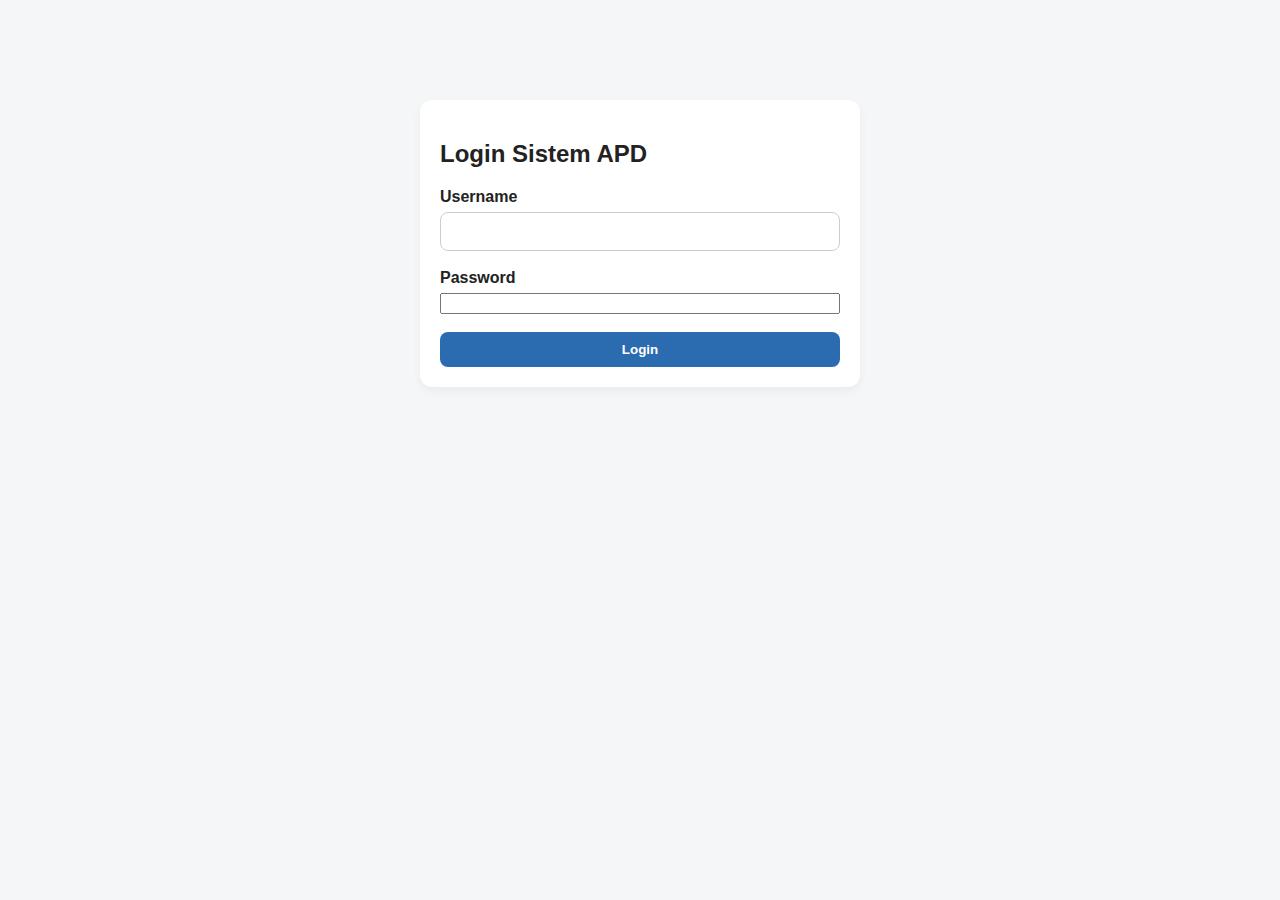
<file: index.html>
<!DOCTYPE html>
<html lang="id">
<head>
  <meta charset="utf-8" />
  <meta name="viewport" content="width=device-width, initial-scale=1" />
  <title>Pelaporan Kerusakan APD</title>
  <link rel="stylesheet" href="style.css" />
</head>
<body>
  <div class="container">
    <header>
      <svg width="36" height="36" viewBox="0 0 24 24" fill="none" xmlns="http://www.w3.org/2000/svg">
        <rect width="24" height="24" rx="6" fill="#2b6cb0" />
        <path d="M7 12h10M7 8h10M7 16h6" stroke="#fff" stroke-width="1.5" stroke-linecap="round" stroke-linejoin="round" />
      </svg>
      <div>
        <h1>Pelaporan Kerusakan APD</h1>
        <div class="subtitle">Laporkan kerusakan alat pelindung diri (APD) dengan cepat.</div>
      </div>
    </header>
    <button id="logoutBtn" class="btn secondary" style="float:right;">Logout</button>


    <div class="grid">
      <div class="card">
        <form id="reportForm">
          <div class="form-group">
            <label for="nama">Nama Pelapor</label>
            <input id="nama" type="text" placeholder="Nama lengkap" required />
          </div>

          <div class="form-group">
            <label for="Bagian">Bagian</label>
            <select id="Bagian" required>
              <option value="" disabled selected>Pilih Bagian</option>
              <option value="Laboratorium">Laboratorium</option>
              <option value="Preparasi">Preparasi</option>
              <option value="Sampler">Sampler</option>
              <option value="Surveyor">Surveyor</option>
              <option value="Driver">Driver</option>
              <option value="Lainnya">Lainnya</option>
            </select>
          </div>

          <div class="row">
            <div class="form-group" style="flex:1;">
              <label for="tanggal">Tanggal</label>
              <input id="tanggal" type="date" required />
            </div>
            <div class="form-group" style="width:160px;">
              <label for="jenis">Jenis APD</label>
              <select id="jenis">
                <option value="Masker">Masker</option>
                <option value="Sarung Tangan">Sarung Tangan</option>
                <option value="Kacamata Pelindung">Kacamata Pelindung</option>
                <option value="Helm">Helm</option>
                <option value="Rompi">Rompi</option>
                <option value="Sepatu">Sepatu</option>
                <option value="Lainnya">Lainnya</option>
              </select>
            </div>
          </div>

          <div class="form-group">
            <label for="deskripsi">Deskripsi Kerusakan</label>
            <textarea id="deskripsi" placeholder="Jelaskan kerusakan secara singkat" required></textarea>
          </div>

          <div class="form-group">
            <label for="foto">Foto (opsional)</label>
            <input id="foto" type="file" accept="image/*" />
            <div id="previewArea"></div>
          </div>

          <div class="form-actions">
            <button class="btn" type="submit">Kirim Laporan</button>
            <button id="clearBtn" type="button" class="btn secondary">Bersihkan Form</button>
            <div class="counter"><span id="count">0</span> laporan tersimpan</div>
          </div>
        </form>
      </div>

      <aside>
        <div class="card">
          <h3>Daftar Laporan</h3>
          <div class="reports-list" id="reportsList"></div>
          <div class="export-import">
            <button id="exportBtn" class="btn secondary" type="button">Ekspor JSON</button>
            <button id="importBtn" class="btn" type="button">Impor JSON</button>
          </div>
        </div>

        <div class="card">
          <h4>Panduan Singkat</h4>
          <ol>
            <li>Isi form lengkap dengan foto bila perlu.</li>
            <li>Gunakan tombol "Ekspor" untuk backup laporan.</li>
            <li>Data disimpan lokal di browser (localStorage).</li>
          </ol>
        </div>
      </aside>
    </div>

    <footer>
    </footer>
  </div>

  <script src="script.js"></script>
</body>
</html>
</file>
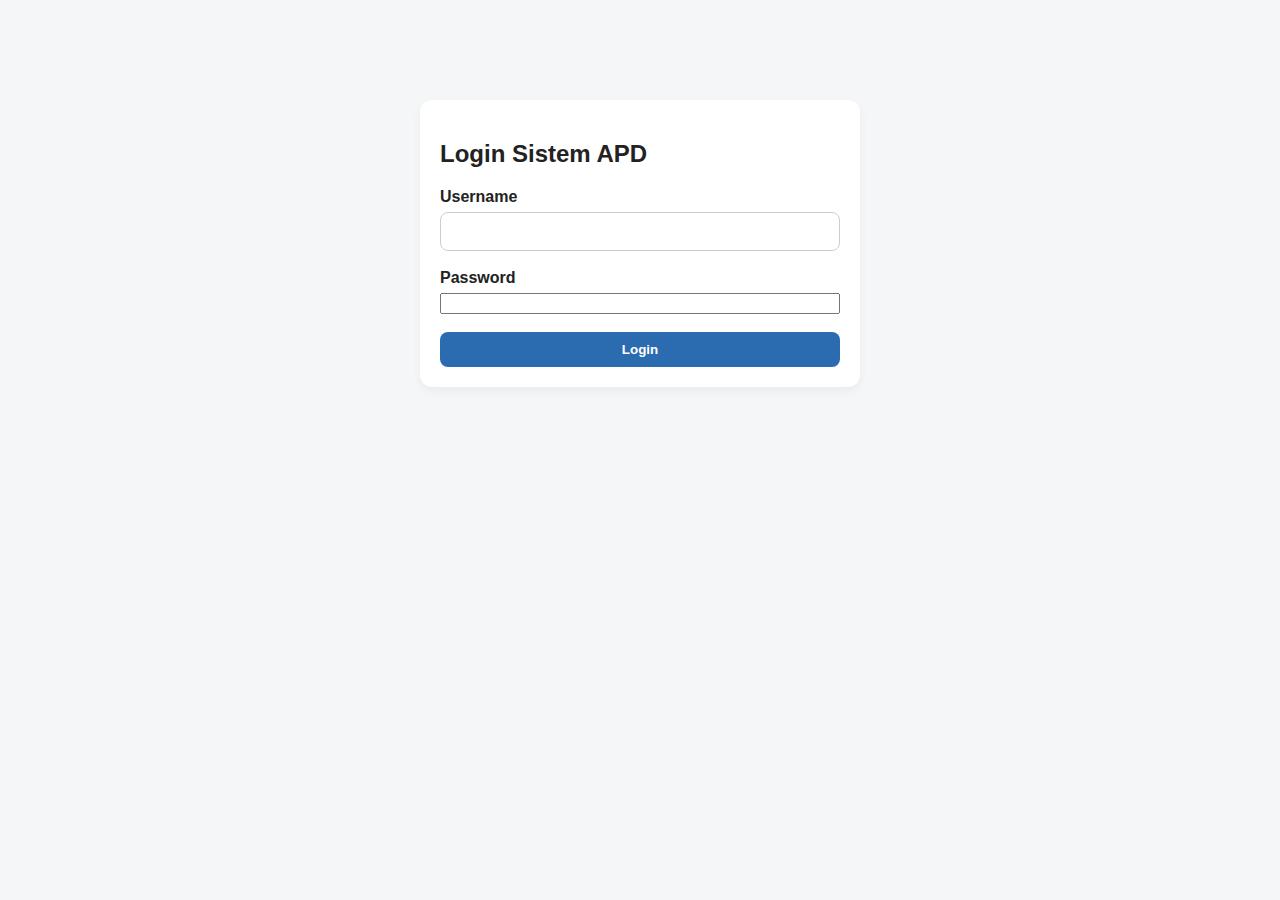
<file: admin.html>
<!DOCTYPE html>
<html lang="id">
<head>
  <meta charset="UTF-8" />
  <meta name="viewport" content="width=device-width, initial-scale=1.0" />
  <title>Admin - Pelaporan Kerusakan APD</title>
  <link rel="stylesheet" href="style.css" />
</head>
<body>
  <div class="container">
    <header>
      <h1>Panel Admin - Laporan Kerusakan APD</h1>
      <button id="logoutBtn" class="btn secondary" style="margin-left:auto;">Logout</button>
    </header>

    <div class="card">
      <h3>Daftar Semua Laporan</h3>
      <div id="reportsList" class="reports-list"></div>

      <div class="export-import">
        <button id="exportBtn" class="btn secondary">Ekspor JSON</button>
        <button id="importBtn" class="btn">Impor JSON</button>
        <button id="clearAllBtn" class="btn" style="background-color:#e53e3e;">Hapus Semua</button>
      </div>
    </div>
  </div>

  <script>
    // Cek login
    const role = localStorage.getItem("role");
    if (role !== "admin") {
      alert("Akses ditolak! Hanya admin yang bisa membuka halaman ini.");
      window.location.href = "login.html";
    }

    const reportsList = document.getElementById("reportsList");
    const exportBtn = document.getElementById("exportBtn");
    const importBtn = document.getElementById("importBtn");
    const clearAllBtn = document.getElementById("clearAllBtn");
    const logoutBtn = document.getElementById("logoutBtn");

    // Ambil data dari localStorage
    let reports = JSON.parse(localStorage.getItem("reports")) || [];

    // Fungsi render laporan
    function renderReports() {
      reportsList.innerHTML = "";

      if (reports.length === 0) {
        reportsList.innerHTML = "<p>Belum ada laporan tersimpan.</p>";
        return;
      }

      reports.forEach((r, i) => {
        const div = document.createElement("div");
        div.className = "report-item";
        div.innerHTML = `
          <strong>${r.nama}</strong> (${r.bagian})<br>
          <small>${r.tanggal}</small><br>
          <em>${r.jenis}</em><br>
          <p>${r.deskripsi}</p>
          ${r.foto ? `<img src="${r.foto}" class="preview">` : ""}
          <button class="delete-btn" data-index="${i}">Hapus</button>
          <hr>
        `;
        reportsList.appendChild(div);
      });
    }

    // Simpan kembali ke localStorage
    function saveReports() {
      localStorage.setItem("reports", JSON.stringify(reports));
    }

    // Hapus satu laporan
    reportsList.addEventListener("click", (e) => {
      if (e.target.classList.contains("delete-btn")) {
        const index = e.target.getAttribute("data-index");
        if (confirm("Hapus laporan ini?")) {
          reports.splice(index, 1);
          saveReports();
          renderReports();
        }
      }
    });

    // Hapus semua laporan
    clearAllBtn.addEventListener("click", () => {
      if (confirm("Yakin ingin menghapus semua laporan?")) {
        reports = [];
        saveReports();
        renderReports();
      }
    });

    // Ekspor JSON
    exportBtn.addEventListener("click", () => {
      const dataStr = "data:text/json;charset=utf-8," + encodeURIComponent(JSON.stringify(reports, null, 2));
      const a = document.createElement("a");
      a.href = dataStr;
      a.download = "laporan_apd.json";
      document.body.appendChild(a);
      a.click();
      a.remove();
    });

    // Impor JSON
    importBtn.addEventListener("click", () => {
      const input = document.createElement("input");
      input.type = "file";
      input.accept = ".json";
      input.onchange = (e) => {
        const file = e.target.files[0];
        const reader = new FileReader();
        reader.onload = (event) => {
          try {
            const imported = JSON.parse(event.target.result);
            if (Array.isArray(imported)) {
              reports = imported;
              saveReports();
              renderReports();
            } else {
              alert("File tidak valid!");
            }
          } catch {
            alert("Gagal membaca file JSON!");
          }
        };
        reader.readAsText(file);
      };
      input.click();
    });

    // Logout
    logoutBtn.addEventListener("click", () => {
      localStorage.removeItem("role");
      window.location.href = "login.html";
    });

    // Jalankan pertama kali
    renderReports();
  </script>
</body>
</html>
</file>
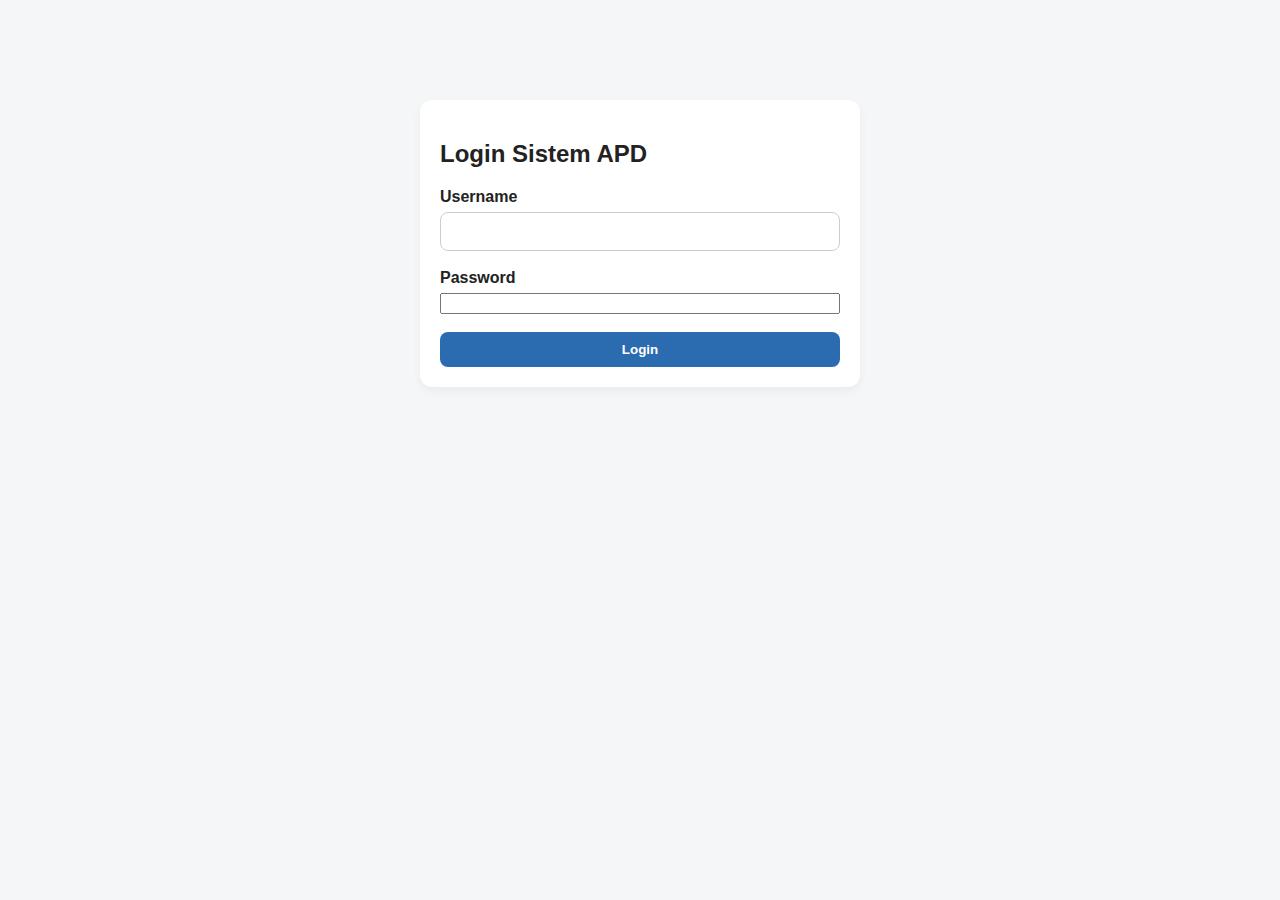
<file: login.html>
<!DOCTYPE html>
<html lang="id">
<head>
  <meta charset="UTF-8">
  <meta name="viewport" content="width=device-width, initial-scale=1.0">
  <title>Login Pelaporan APD</title>
  <link rel="stylesheet" href="style.css">
</head>
<body>
  <div class="container card" style="max-width:400px; margin-top:100px;">
    <h2>Login Sistem APD</h2>
    <form id="loginForm">
      <div class="form-group">
        <label>Username</label>
        <input id="username" type="text" required>
      </div>
      <div class="form-group">
        <label>Password</label>
        <input id="password" type="password" required>
      </div>
      <button class="btn" type="submit">Login</button>
    </form>
  </div>

  <script>
    const loginForm = document.getElementById("loginForm");
    loginForm.addEventListener("submit", function(e) {
      e.preventDefault();
      const user = document.getElementById("username").value;
      const pass = document.getElementById("password").value;

      // akun contoh
      if (user === "admin" && pass === "admin123") {
        localStorage.setItem("role", "admin");
        window.location.href = "index.html";
      } else if (user === "user" && pass === "user123") {
        localStorage.setItem("role", "user");
        window.location.href = "index.html";
      } else {
        alert("Username atau password salah!");
      }
    });
  </script>
</body>
</html>
</file>
<file: style.css>
/* ==== Gaya Umum ==== */
body {
  font-family: "Poppins", sans-serif;
  background-color: #f4f6f8;
  color: #222;
  margin: 0;
  padding: 0;
}

/* ==== Container Utama ==== */
.container {
  max-width: 1100px;
  margin: 40px auto;
  padding: 20px;
}

/* ==== Header ==== */
header {
  display: flex;
  align-items: center;
  gap: 16px;
  margin-bottom: 30px;
}

header svg {
  flex-shrink: 0;
}

header h1 {
  font-size: 1.6rem;
  margin: 0;
  color: #2b6cb0;
}

header .subtitle {
  font-size: 0.9rem;
  color: #555;
}

/* ==== Grid Layout ==== */
.grid {
  display: grid;
  grid-template-columns: 2fr 1fr;
  gap: 20px;
}

/* ==== Card ==== */
.card {
  background: #fff;
  padding: 20px;
  border-radius: 12px;
  box-shadow: 0 4px 10px rgba(0, 0, 0, 0.05);
}

.card h3,
.card h4 {
  margin-top: 0;
  color: #2b6cb0;
}

/* ==== Form ==== */
form {
  display: flex;
  flex-direction: column;
  gap: 18px;
}

.form-group {
  display: flex;
  flex-direction: column;
}

label {
  font-weight: 600;
  margin-bottom: 6px;
}

input[type="text"],
input[type="date"],
input[type="file"],
select,
textarea {
  padding: 10px;
  border: 1px solid #ccc;
  border-radius: 8px;
  font-size: 0.95rem;
}

textarea {
  resize: vertical;
  min-height: 80px;
}

/* ==== Row (tanggal + jenis) ==== */
.row {
  display: flex;
  gap: 10px;
}

/* ==== Tombol ==== */
.btn {
  background-color: #2b6cb0;
  color: #fff;
  border: none;
  padding: 10px 16px;
  border-radius: 8px;
  cursor: pointer;
  transition: background 0.2s ease;
  font-weight: 600;
}

.btn:hover {
  background-color: #1a4f85;
}

.btn.secondary {
  background-color: #e2e8f0;
  color: #222;
}

.btn.secondary:hover {
  background-color: #cbd5e0;
}

/* ==== Form Actions ==== */
.form-actions {
  display: flex;
  align-items: center;
  flex-wrap: wrap;
  gap: 12px;
  margin-top: 10px;
}

.counter {
  font-size: 0.9rem;
  color: #555;
}

/* ==== Daftar Laporan ==== */
.reports-list {
  max-height: 400px;
  overflow-y: auto;
  padding-right: 10px;
}

.report-item {
  margin-bottom: 15px;
}

.report-item strong {
  color: #2b6cb0;
}

.report-item p {
  margin: 6px 0;
  font-size: 0.95rem;
}

.report-item .preview {
  width: 100%;
  max-height: 160px;
  object-fit: cover;
  border-radius: 8px;
  margin: 8px 0;
}

.delete-btn {
  background-color: #e53e3e;
  color: #fff;
  border: none;
  padding: 6px 12px;
  border-radius: 6px;
  cursor: pointer;
}

.delete-btn:hover {
  background-color: #c53030;
}

/* ==== Preview Foto ==== */
#previewArea img.preview {
  width: 100%;
  max-height: 250px;
  object-fit: cover;
  border-radius: 10px;
  margin-top: 6px;
}

/* ==== Ekspor / Impor ==== */
.export-import {
  display: flex;
  gap: 10px;
  margin-top: 10px;
}

/* ==== Panduan ==== */
ol {
  padding-left: 20px;
  color: #444;
}

/* ==== Footer ==== */
footer {
  text-align: center;
  margin-top: 40px;
  color: #888;
  font-size: 0.9rem;
}

/* ==== Responsif (Mobile) ==== */
@media (max-width: 768px) {
  .grid {
    grid-template-columns: 1fr;
  }

  .row {
    flex-direction: column;
  }

  header h1 {
    font-size: 1.3rem;
  }
}
</file>
